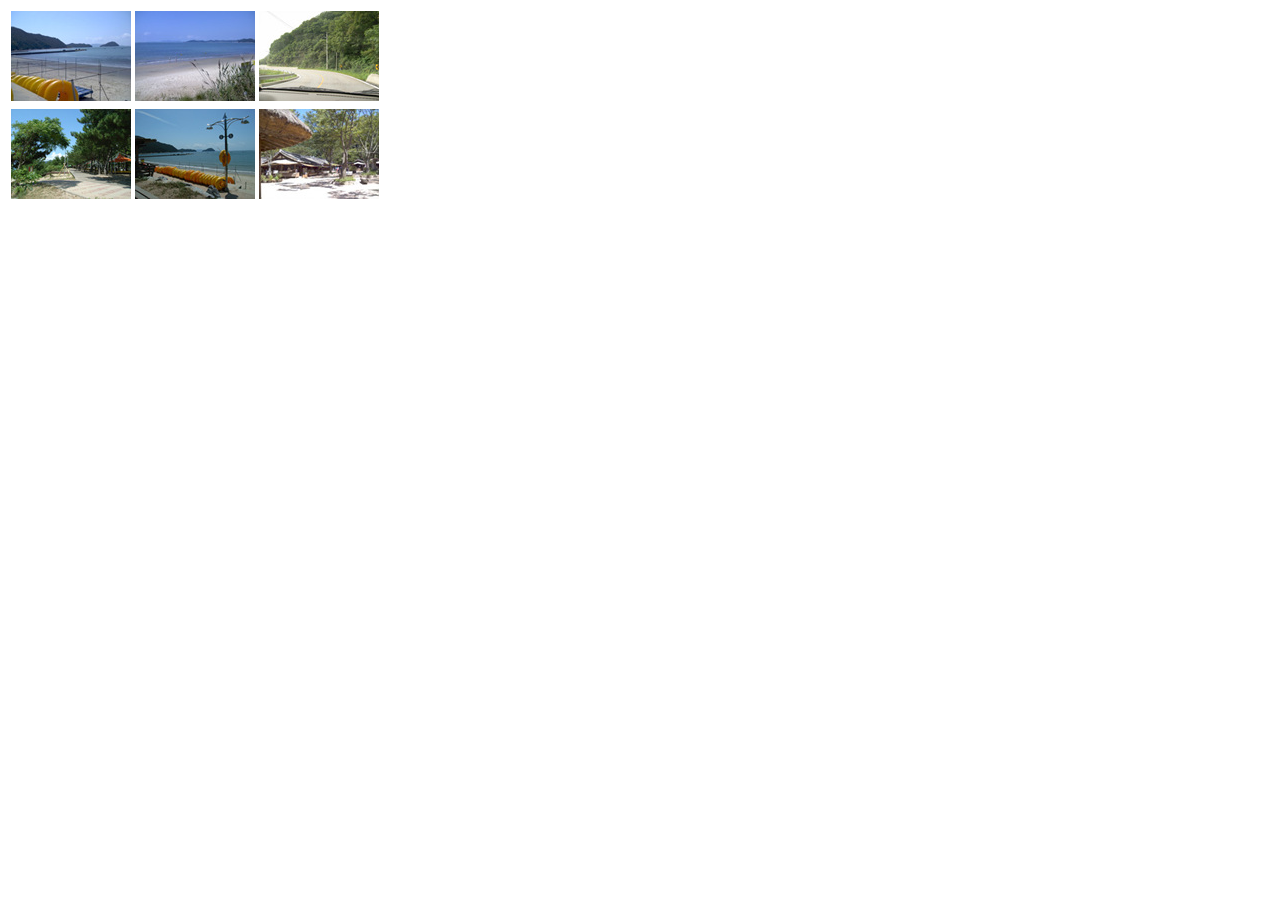
<file: gallery.html>
<!DOCTYPE html>
<html lang="ko">
<head>
    <meta charset="UTF-8">
    <meta http-equiv="X-UA-Compatible" content="IE=edge">
    <meta name="viewport" content="width=device-width, initial-scale=1.0">
    <title>Document</title>
</head>
<body> <!--table>tr*2<td*3>img[src="./image/ph$_s.jpg" alt="ph$ 이미지"]-->
    <table>
        <tr>
            <td><img src="./images/ph1_s.jpg" alt="ph1 이미지"></td>
            <td><img src="./images/ph2_s.jpg" alt="ph2 이미지"></td>
            <td><img src="./images/ph3_s.jpg" alt="ph3 이미지"></td>
        </tr>
        <tr>
            <td><img src="./images/ph4_s.jpg" alt="ph4 이미지"></td>
            <td><img src="./images/ph5_s.jpg" alt="ph5 이미지"></td>
            <td><img src="./images/ph6_s.jpg" alt="ph6 이미지"></td>
        </tr>
    </table>
</body>
</html>
</file>
